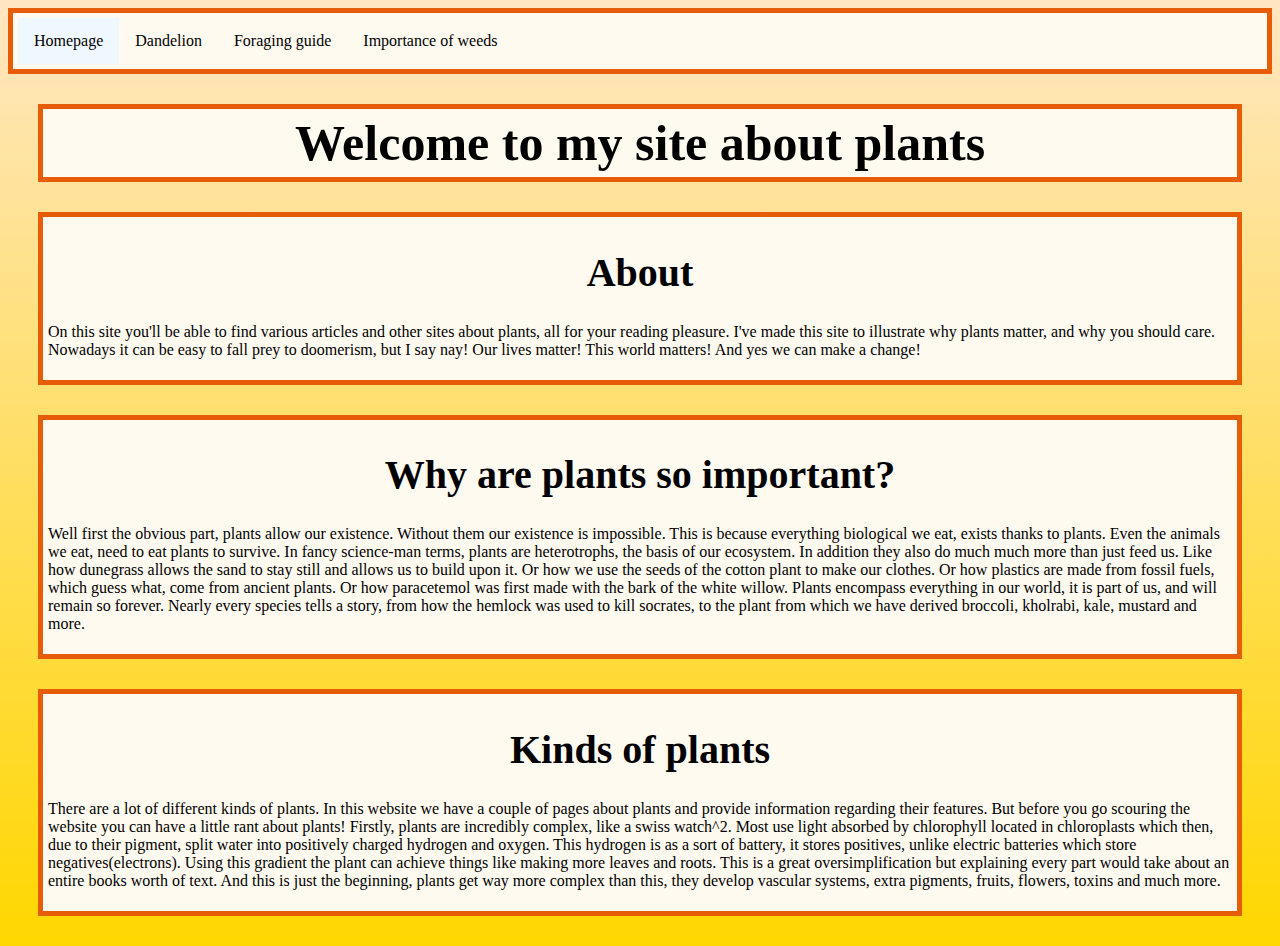
<file: index.html>
<html>
  <div class="topnav">
  <a class="active" href="index.html">Homepage</a>
  <a href="pages/dandelion.html">Dandelion</a>
  <a href="pages/forguide.html">Foraging guide</a>
  <a href="pages/weed.html">Importance of weeds</a>
</div>
  <link rel= stylesheet href="styles.css">
<body>
  
  <div>
    <header>
    Welcome to my site about plants
  </header>
  </div>

  <div>
  <h1>
About
  </h1>
  <p>
On this site you'll be able to find various articles and other sites about plants, 
all for your reading pleasure. I've made this site to illustrate why plants matter,
 and why you should care. 
 Nowadays it can be easy to fall prey to doomerism, 
 but I say nay! 
 Our lives matter! 
 This world matters!
 And yes we can make a change!
  </p>
</div>

<div>
<h1>
Why are plants so important?
</h1>
  <p>
Well first the obvious part, plants allow our existence. 
Without them our existence is impossible. 
This is because everything biological we eat, exists thanks to plants. 
Even the animals we eat, need to eat plants to survive. 
In fancy science-man terms, plants are heterotrophs, the basis of our ecosystem.
In addition they also do much much more than just feed us. 
Like how dunegrass allows the sand to stay still and allows us to build upon it. 
Or how we use the seeds of the cotton plant to make our clothes.
Or how plastics are made from fossil fuels, which guess what, come from ancient plants.
Or how paracetemol was first made with the bark of the white willow. 
Plants encompass everything in our world, it is part of us, and will remain so forever. 
Nearly every species tells a story, from how the hemlock was used to kill socrates,
 to the plant from which we have derived broccoli, kholrabi, kale, mustard and more.
</p>
</div>

<div>
  <h1>Kinds of plants</h1>
  <p>There are a lot of different kinds of plants. In this website we have a couple of pages about plants and provide information regarding their features.
    But before you go scouring the website you can have a little rant about plants!
    Firstly, plants are incredibly complex, like a swiss watch^2. 
    Most use light absorbed by chlorophyll located in chloroplasts which then, due to their pigment,
    split water into positively charged hydrogen and oxygen. 
    This hydrogen is as a sort of battery, it stores positives, unlike electric batteries which store negatives(electrons).
    Using this gradient the plant can achieve things like making more leaves and roots.
    This is a great oversimplification but explaining every part would take about an entire books worth of text.
    And this is just the beginning, plants get way more complex than this, they develop vascular systems, extra pigments, fruits, flowers, toxins and much more.
    
  </p>
</div>
</body>
</html>
</file>
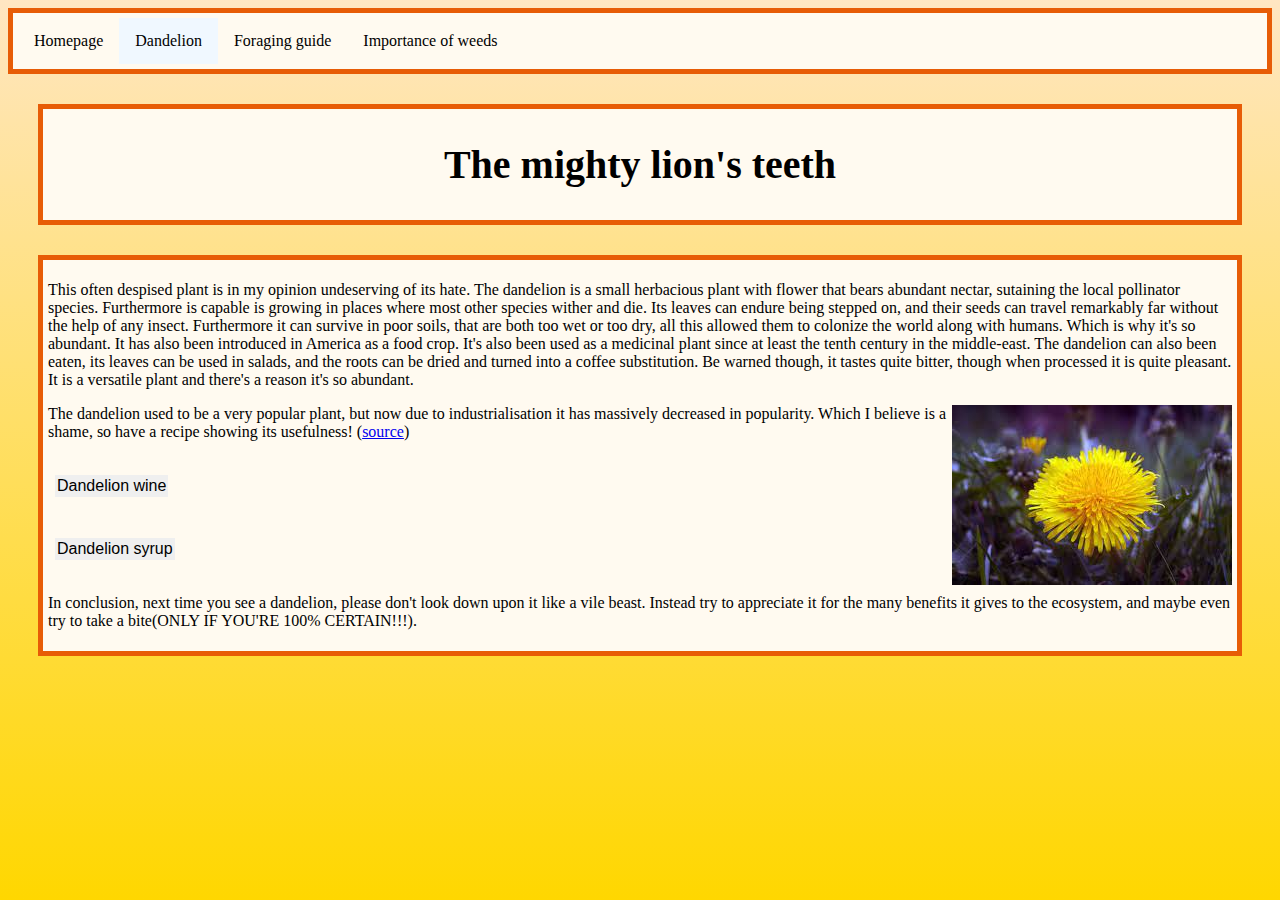
<file: pages/dandelion.html>
<html> <!--improve info, add recipe-->
<link rel= stylesheet href="../styles.css">

<body>
    <div class="topnav">
        <a href="../index.html">Homepage</a>
        <a class="active" href="dandelion.html">Dandelion</a>
        <a href="forguide.html">Foraging guide</a>
        <a href="weed.html">Importance of weeds</a>
    </div>
<div>
<h1> The mighty lion's teeth</h1>
</div>
    
<div>
    <p>
This often despised plant is in my opinion undeserving of its hate.
The dandelion is a small herbacious plant with flower that bears abundant nectar, 
sutaining the local pollinator species. 
Furthermore is capable is growing in places where most other species wither and die. 
Its leaves can endure being stepped on, and their seeds can travel remarkably far without the help of any insect.
Furthermore it can survive in poor soils, that are both too wet or too dry, all this allowed them to colonize the world along with humans.
Which is why it's so abundant. It has also been introduced in America as a food crop. 
It's also been used as a medicinal plant since at least the tenth century in the middle-east.
The dandelion can also been eaten, its leaves can be used in salads, and the roots can be dried and turned into a coffee substitution.
Be warned though, it tastes quite bitter, though when processed it is quite pleasant.
It is a versatile plant and there's a reason it's so abundant.
</p>
<img src="../images/download.jpeg"></img>
<p>
 The dandelion used to be a very popular plant, but now due to industrialisation it has massively decreased in popularity.
    Which I believe is a shame, so have a recipe showing its usefulness! (<a href="https://circulatingnow.nlm.nih.gov/2016/06/07/the-dandelion/#:~:text=Native%20to%20Asia%20and%20Europe,liver%20diseases%20and%20digestive%20problems">source</a>)
</p>
<script>
    function show1(){
        document.getElementById("dropdown1").classList.toggle("show");
    }

    function show2(){
        document.getElementById("dropdown2").classList.toggle("show");
    }
</script> 
<div class="a">
    <p>
        <button onclick="show1()">Dandelion wine</button>
    </p>
   
        <div class="dropdown-content" id="dropdown1">
        Pick two quarts of dandelion blossoms (check for bugs!) and snip off the stem and collar. 
        Rinse in cool water. Place dandelion petals in a large pan and cover with four quarts of water. 
        Boil for twenty minutes. While boiling, cut two oranges and two lemons into small pieces and place into a bowl. 
        Pour the hot liquid and petals over oranges and lemons. 
        Allow the mixture to cool to room temperature. 
        Add one yeast cake [equivalent to about 2-1/4 teaspoons active dry yeast (or one 1/4-ounce package)] and let stand for 48 hours. 
        Strain mixture through cheesecloth, squeezing to remove juice. 
        Return the mixture to a bowl and add three and one-half pounds of sugar. 
        Stir well to dissolve. Pour liquid into a glass cider jug and cover with lid.  
        Gently screw on the lid. Let stand for six weeks. Strain and bottle. 
        Age for about six months. 
        Makes about five, four-fifths wine bottles.
        </div>
 </div>
 <div class="a">
    <p>
        <button onclick="show2()">Dandelion syrup</button>
    </p>
    <div class="dropdown-content" id="dropdown2">
        Ingredients
        <ul>

        
        <li>Dandelion flowers (about 60)</li>
        <li>1-1/2 cup water</li>
        <li>1 cup sugar</li>
        <li>1/4 cup brown sugar (or 1/4 cup honey)</li>
        <li>1/2 lemon, juice and zest</li>
        </ul>
        Instructions
        <br>Harvest dandelions! Note: You can harvest them in advance.
        <br> Put blooms in an air-tight freezer bag in the freezer until you’re ready to get started.
        <br>Snip off blossoms from the green base into a container. 
        <br>Then rinse the flowers and pat dry. (You can skip this step to retain more of the pollen which is good for the immune system. 
        <br>If you are concerned about bugs, though, inspect closely, or they will also be strained out later.)
        <br>Add flower heads and water to a pot. 
        <br>Bring to a boil, and let it boil for 30 seconds to a minute.
        <br>Then remove the pan from the heat and steep overnight (or at least 8 hours).
        <br>The next morning, strain the liquid into another pot or bowl.
        <br> You can strain over a cheesecloth or a fine mesh strainer, squeezing out as much water as you can.
        <br>Return the strained liquid to the pot and discard the flowers.
        <br> Add the sugar, lemon zest, and juice to the pot and simmer for one hour.
        <br>Let the syrup cool. Note: The syrup won’t thicken until it has cooled. Once it has cooled, taste it with a spoon. Adjust to taste with sugar and lemon juice.
        <br>That’s it!
        <br>
        <br>Transfer to a sterile glass jar or container and leave to cool completely. It can be kept in the fridge for up to a month.
    </div>
</div>

<p>
    In conclusion, next time you see a dandelion, please don't look down upon it like a vile beast.
    Instead try to appreciate it for the many benefits it gives to the ecosystem, and maybe even try to take a bite(ONLY IF YOU'RE 100% CERTAIN!!!).
</p>
</div>
</body>






</html>
</file>
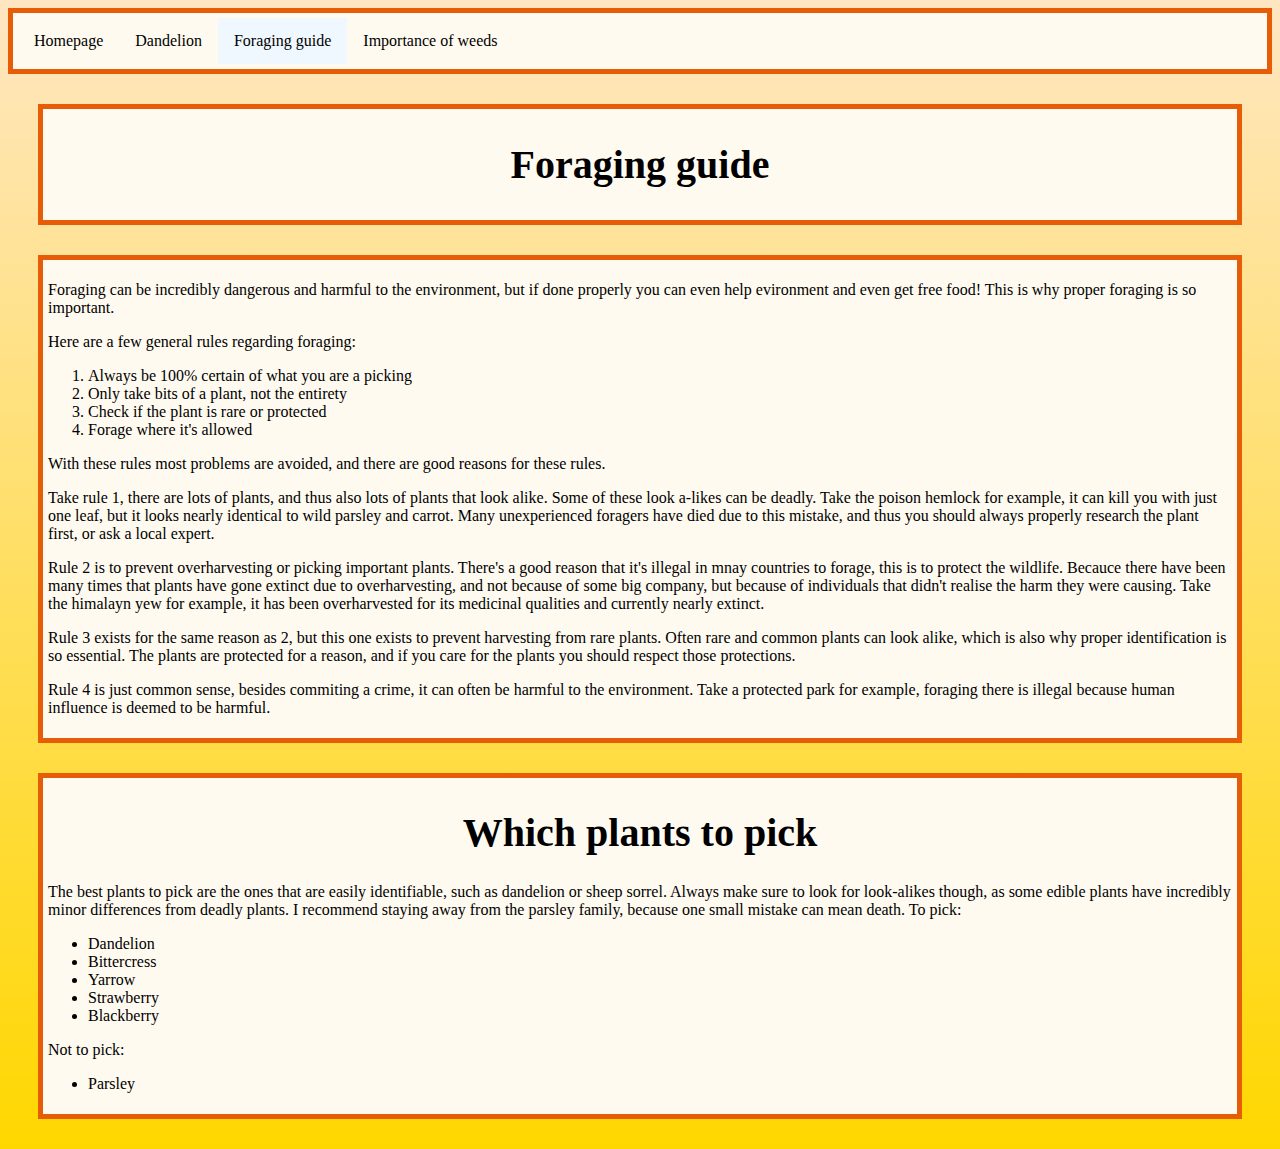
<file: pages/forguide.html>
<html>
<head>
    <link rel="stylesheet" href="../styles.css">
</head>
<body>
    <div class="topnav">
        <a href="../index.html">Homepage</a>
        <a href="dandelion.html">Dandelion</a>
        <a class="active" href="forguide.html">Foraging guide</a>
        <a href="weed.html">Importance of weeds</a>
    </div>
    <div>
    <h1>
        Foraging guide
    </h1>
    </div>
    
<div>
    <p>
        Foraging can be incredibly dangerous and harmful to the environment, 
        but if done properly you can even help evironment and even get free food!
        This is why proper foraging is so important.
    </p>
    <p>
        Here are a few general rules regarding foraging:
    
    <ol>
        <li>Always be 100% certain of what you are a picking</li>
        <li>Only take bits of a plant, not the entirety</li>
        <li>Check if the plant is rare or protected</li>
        <li>Forage where it's allowed</li>
    </ol>
    With these rules most problems are avoided, and there are good reasons for these rules.
</p>
<p>
    Take rule 1, there are lots of plants, and thus also lots of plants that look alike. 
Some of these look a-likes can be deadly. 
Take the poison hemlock for example, it can kill you with just one leaf, but it looks nearly identical to wild parsley and carrot.
Many unexperienced foragers have died due to this mistake, and thus you should always properly research the plant first, or ask a local expert.
</p>
<p>
Rule 2 is to prevent overharvesting or picking important plants. 
There's a good reason that it's illegal in mnay countries to forage, this is to protect the wildlife.
Becauce there have been many times that plants have gone extinct due to overharvesting, 
and not because of some big company, but because of individuals that didn't realise the harm they were causing.
Take the himalayn yew for example, it has been overharvested for its medicinal qualities and currently nearly extinct.
</p>
<p>
Rule 3 exists for the same reason as 2, but this one exists to prevent harvesting from rare plants.
Often rare and common plants can look alike, which is also why proper identification is so essential.
The plants are protected for a reason, and if you care for the plants you should respect those protections.

</p>
<p>
    Rule 4 is just common sense, besides commiting a crime, it can often be harmful to the environment.
    Take a protected park for example, foraging there is illegal because human influence is deemed to be harmful.
    
</p>
</div>
<div>
    <h1>
        Which plants to pick
    </h1>
    <p>
        The best plants to pick are the ones that are easily identifiable, such as dandelion or sheep sorrel.
        Always make sure to look for look-alikes though, as some edible plants have incredibly minor differences from deadly plants.
        I recommend staying away from the parsley family, because one small mistake can mean death.
        To pick:
        <ul>
            <li>Dandelion </li>
            <li>Bittercress</li>
            <li>Yarrow</li>
            <li>Strawberry</li>
            <li>Blackberry</li>
        </ul>
        Not to pick:
        <ul>
            <li>Parsley</li>
        </ul>
    </p>
</div>

</body>
</html>
</file>
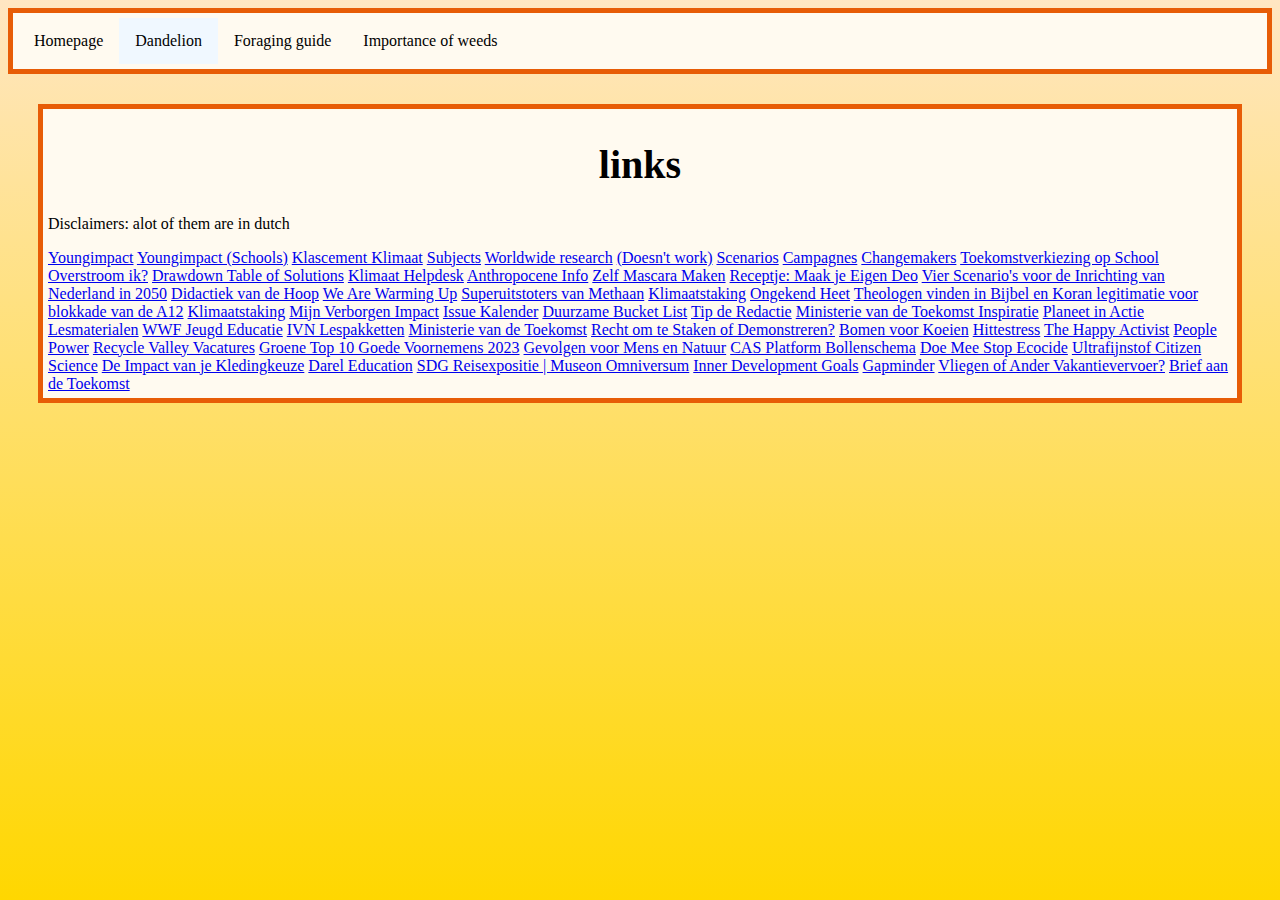
<file: pages/links.html>
<html> <!--improve info, add recipe-->
<link rel= stylesheet href="../styles.css">

<body>
    <div class="topnav">
        <a href="../index.html">Homepage</a>
        <a class="active" href="dandelion.html">Dandelion</a>
        <a href="forguide.html">Foraging guide</a>
        <a href="weed.html">Importance of weeds</a>
    </div>
<div>
    <h1> links </h1>
    <p>Disclaimers: alot of them are in dutch</p>
    <a href="https://youngimpact.nl/">Youngimpact</a>
    <a href="https://youngimpact.nl/scholen/naturepositive/#lespakket">Youngimpact (Schools)</a>
    <a href="https://www.klascement.net/thema/klimaatverandering">Klascement Klimaat</a>
    <a href="https://www.klascement.net/lesmateriaal/?q=klimaatverandering">Subjects</a>
    <a href="https://globenederland.nl/">Worldwide research</a>
    <a href="https://www.quizplein.nl/Natuur.html">(Doesn't work)</a>
    <a href="https://app.nos.nl/op3/klimaatscenarios-2023/">Scenarios</a>
    <a href="https://www.issuekillers.nl/issue-killers-campagnes/">Campagnes</a>
    <a href="https://changemakerxchange.org/changemakers-for-democracy/">Changemakers</a>
<a href="https://toekomstverkiezing.nl/toekomstverkiezing-op-school/">Toekomstverkiezing op School</a>
<a href="https://overstroomik.nl/">Overstroom ik?</a>
    <a href="https://drawdown.org/solutions/table-of-solutions">Drawdown Table of Solutions</a>
    <a href="https://www.klimaathelpdesk.org/">Klimaat Helpdesk</a>
    <a href="https://anthropocene.info/">Anthropocene Info</a>
    <a href="https://zerowastenederland.nl/tips/zelf-mascara-maken">Zelf Mascara Maken</a>
    <a href="https://shetooktheleap.nl/receptje-maak-je-eigen-deo/">Receptje: Maak je Eigen Deo</a>
    <a href="https://www.pbl.nl/publicaties/ruimtelijke-verkenning-2023-vier-scenarios-voor-de-inrichting-van-nederland-in-2050">Vier Scenario's voor de Inrichting van Nederland in 2050</a>
    <a href="https://www.nieuwwij.nl/nieuws/didactiek-van-de-hoop/">Didactiek van de Hoop</a>
    <a href="https://wearewarmingup.nl/">We Are Warming Up</a>
    <a href="https://www.sron.nl/nl/nieuws/6674-superuitstoters-van-methaan-wekelijks-onthuld-met-combinatie-van-satellieten-en-machine-learning">Superuitstoters van Methaan</a>
    <a href="https://klimaatstaking.org/">Klimaatstaking</a>
    <a href="https://ongekendheet.nl/">Ongekend Heet</a>
    <a href="https://archive.ph/AWENb">Theologen vinden in Bijbel en Koran legitimatie voor blokkade van de A12</a>
    <a href="https://klimaatstaking.org/">Klimaatstaking</a>
    <a href="https://www.mijnverborgenimpact.nl/">Mijn Verborgen Impact</a>
    <a href="https://www.issuekalender.nl/">Issue Kalender</a>
    <a href="https://www.duurzamebucketlist.nl/app/">Duurzame Bucket List</a>
    <a href="https://over.nos.nl/uw-vragen-reacties/tip-de-redactie/">Tip de Redactie</a>
    <a href="https://www.ministerievandetoekomst.nl/inspiratie/">Ministerie van de Toekomst Inspiratie</a>
    <a href="https://www.planeetinactie.nl/lesmaterialen/">Planeet in Actie Lesmaterialen</a>
    <a href="https://www.wwf.nl/jeugd/educatie">WWF Jeugd Educatie</a>
    <a href="https://www.ivn.nl/lespakketten/">IVN Lespakketten</a>
    <a href="https://www.ministerievandetoekomst.nl/">Ministerie van de Toekomst</a>
    <a href="https://www.onderwijsconsument.nl/heeft-scholier-recht-om-te-staken-of-demonstreren/">Recht om te Staken of Demonstreren?</a>
    <a href="https://www.bomenvoorkoeien.nl/">Bomen voor Koeien</a>
    <a href="http://pvdd.nl/hittestress">Hittestress</a>
    <a href="https://thehappyactivist.org/">The Happy Activist</a>
    <a href="https://www.greenpeace.org/nl/acties/people-power/">People Power</a>
    <a href="https://www.recyclevalley.nl/vacatures/">Recycle Valley Vacatures</a>
    <a href="https://zustainabox.nl/groene-top-10-goede-voornemens-2023/">Groene Top 10 Goede Voornemens 2023</a>
    <a href="https://klimaatbrigade.be/themas/gevolgen-voor-mens-en-natuur">Gevolgen voor Mens en Natuur</a>
    <a href="https://cas-platform.com/bollenschema_natuur/">CAS Platform Bollenschema</a>
    <a href="https://stopecocide.nl/doe-mee">Doe Mee Stop Ecocide</a>
    <a href="https://www.linkedin.com/posts/xr-ambtenaren_ultrafijnstof-citizenscience-tatasteel-activity-7059830591424225280-WA9l?utm_source=share&utm_medium=member_android">Ultrafijnstof Citizen Science</a>
    <a href="https://www.hva.nl/kmr/gedeelde-content/nieuws/nieuwsberichten/2023/04/de-impact-van-je-kledingkeuze.html">De Impact van je Kledingkeuze</a>
    <a href="https://dareleducation.com/">Darel Education</a>
    <a href="https://www.museon.nl/activiteiten/sdg-reisexpositie">SDG Reisexpositie | Museon Omniversum</a>
    <a href="https://www.innerdevelopmentgoals.org/">Inner Development Goals</a>
    <a href="https://www.gapminder.org/">Gapminder</a>
    <a href="https://www.milieucentraal.nl/onderwerpen/vliegen-of-ander-vakantievervoer/">Vliegen of Ander Vakantievervoer?</a>
    <a href="https://briefaandetoekomst.nl/">Brief aan de Toekomst</a>
</div>
    </body>
    </html>
</file>
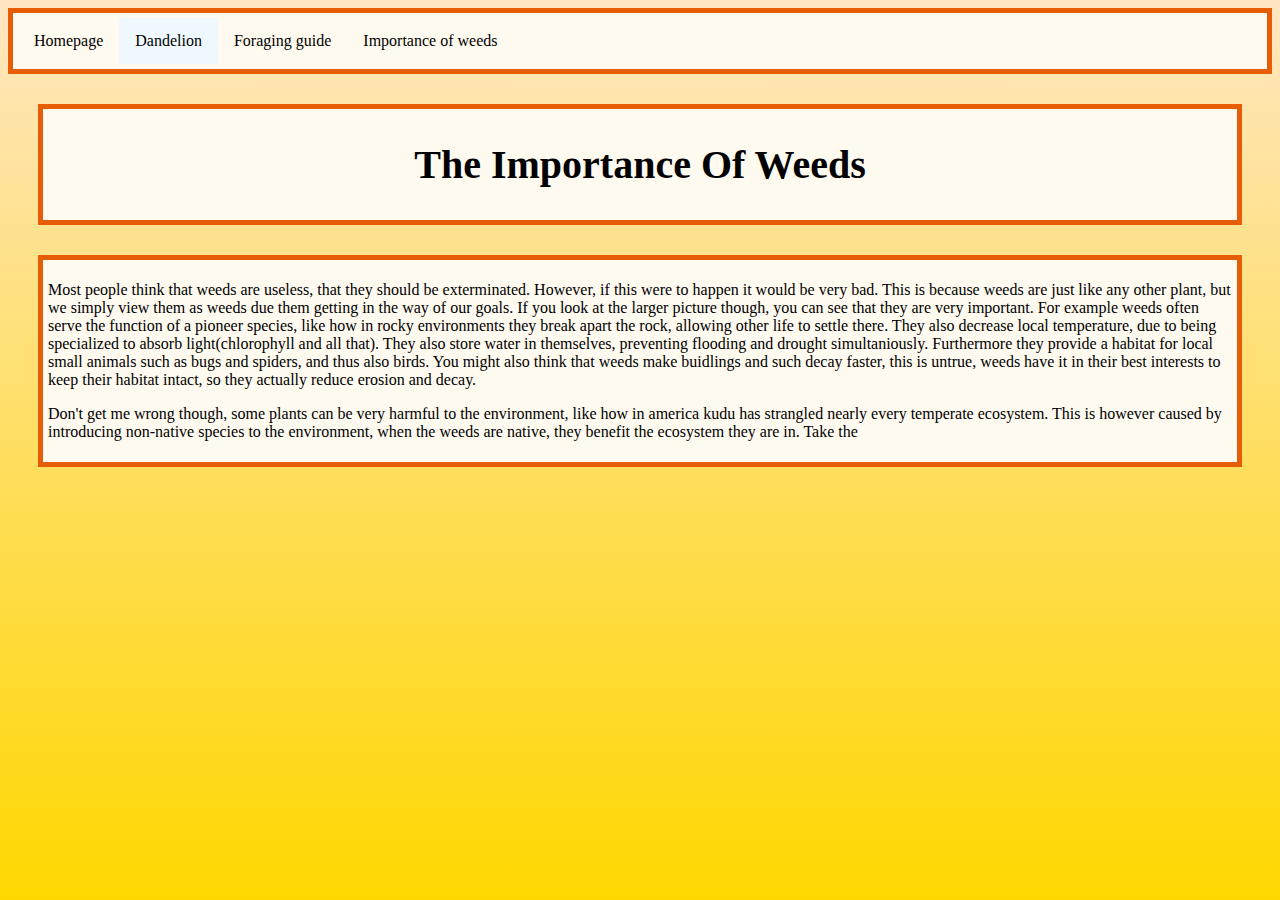
<file: pages/weed.html>
<html> <!--improve info, add recipe-->
<link rel= stylesheet href="../styles.css">

<body>
    <div class="topnav">
        <a href="../index.html">Homepage</a>
        <a class="active" href="dandelion.html">Dandelion</a>
        <a href="forguide.html">Foraging guide</a>
        <a href="weed.html">Importance of weeds</a>
    </div>
    <div>
        <h1>
            The Importance Of Weeds
        </h1>
    </div>
    <div>
        <p>
            Most people think that weeds are useless, that they should be exterminated. 
            However, if this were to happen it would be very bad. 
            This is because weeds are just like any other plant, but we simply view them as weeds due them getting in the way of our goals.
            If you look at the larger picture though, you can see that they are very important.
            For example weeds often serve the function of a pioneer species, like how in rocky environments they 
            break apart the rock, allowing other life to settle there.
            They also decrease local temperature, due to being specialized to absorb light(chlorophyll and all that).
            They also store water in themselves, preventing flooding and drought simultaniously.
            Furthermore they provide a habitat for local small animals such as bugs and spiders, and thus also birds.
            You might also think that weeds make buidlings and such decay faster, this is untrue, 
            weeds have it in their best interests to keep their habitat intact, so they actually reduce erosion and decay.
        </p>
        <p>
            Don't get me wrong though, some plants can be very harmful to the environment,
            like how in america kudu has strangled nearly every temperate ecosystem. 
            This is however caused by introducing non-native species to the environment, when the weeds are native, they benefit the ecosystem they are in.
            Take the 
        </p>
    </div>
    </body>
    </html>
</file>
<file: styles.css>
body{
   background-image:linear-gradient(rgb(255, 230, 194),gold);
}
header{
    font-size: 50;
    text-align: center;
    font-weight: bold;
}
div{
    margin:30px;
    padding:5px;
    border-style:solid;
    border-width:5px;
    border-color:rgb(231, 92, 6);
    background-color: floralwhite;

}
h1{
    font-size: 40;
    text-align: center;
    font-weight: bold;
}
a{
    text-align:center;
}
li a:hover{
    background-color: aliceblue;
}

    .topnav {
        overflow: hidden;
        background-color: floralwhite;
        border-color:rgb(231, 92, 6);
        margin:0px;
      }
      
      .topnav a {
        float: left;
        color: black;
        text-align: center;
        padding: 14px 16px;
        text-decoration: none;
      }
      
      .topnav a:hover {
        background-color: aliceblue;
        text-decoration: none;
        position: sticky;
        color: black;
      }
      
      .topnav a.active {
        background-color: aliceblue;
        color: black;
      }
  
  .dropdown-content{
    display: none;
    border: 2px;
    border-color: rgb(231, 92, 6);
  }
 .show{
    display:inline;
 }
 button{
    border:2px;
    border-color: rgb(231, 92, 6);
    padding:2px;
    margin:0px;
    font-size: 16;
 }
 .a{
  border:2px;
  border-color: rgb(231, 92, 6);
  margin:5px;
  padding:2px;
 }
 img{
  float:right;
  border: 2px;
  border-color: rgb(231, 92, 6);
 }
 .float
 {
  float:right;
 }
</file>
